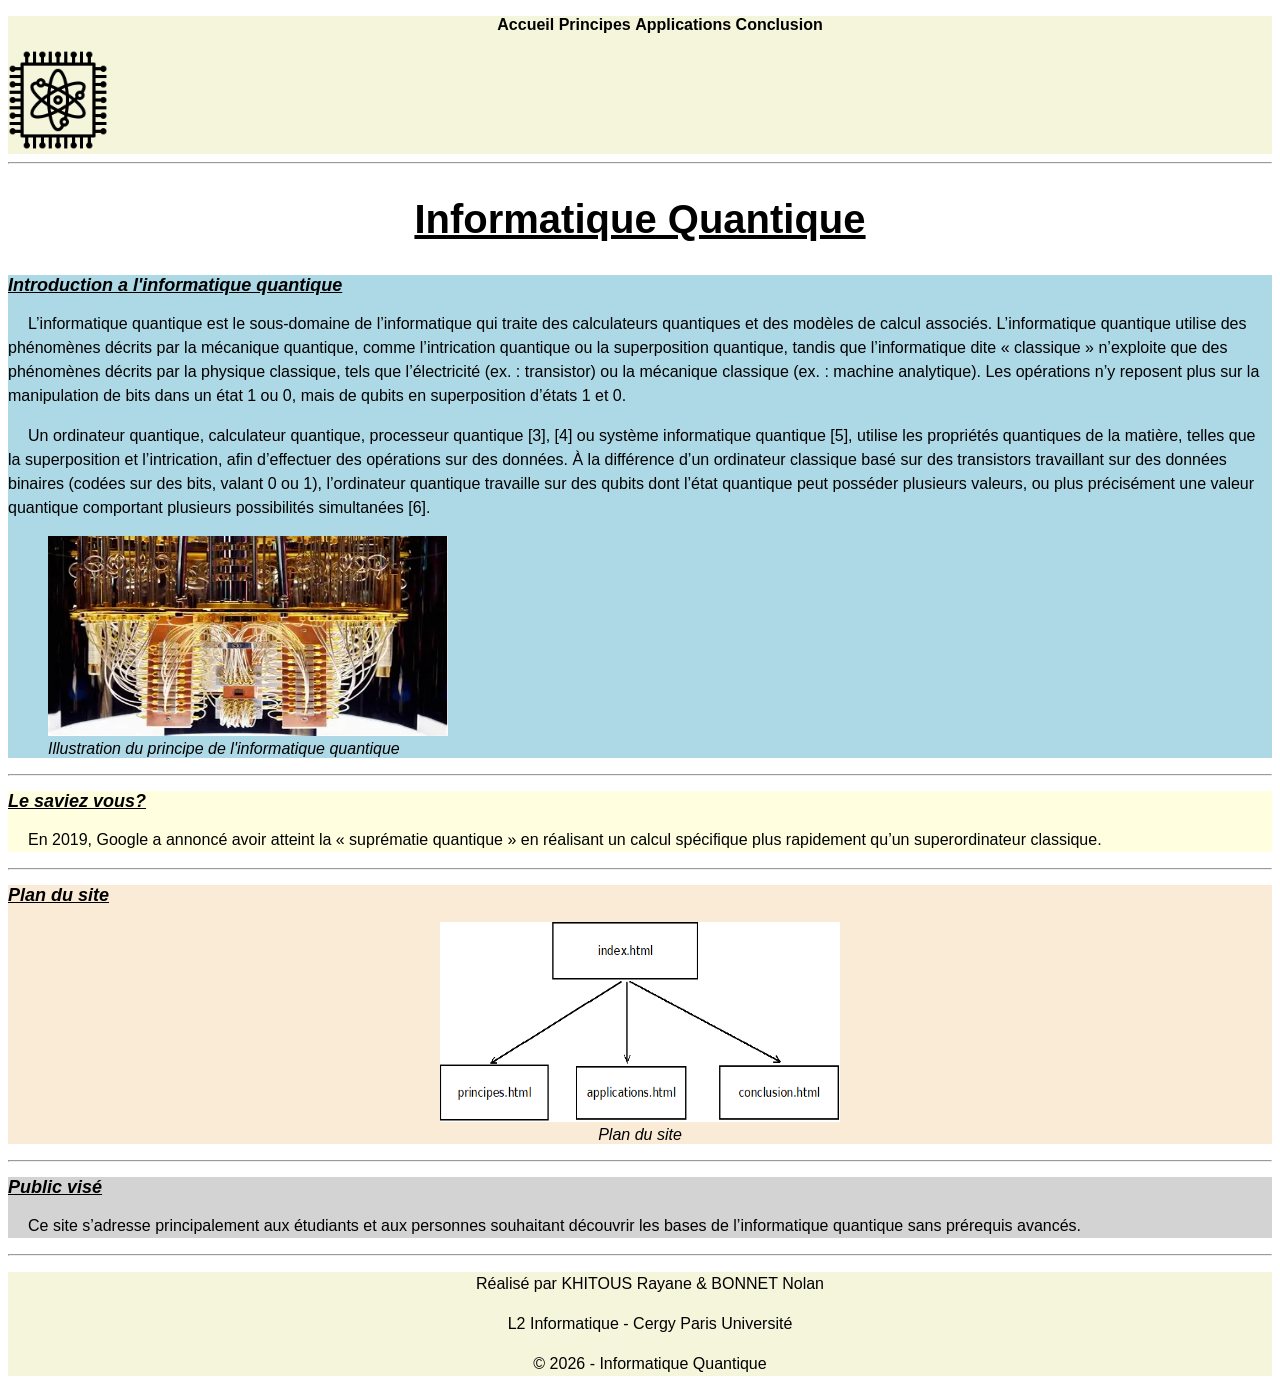
<file: index.html>
<!DOCTYPE html>
<html lang="fr">

<head>
    <meta charset="utf-8" />
    <meta name="viewport" content="width=device-width, initial-scale=1.0">
    <meta name="description" content="Site consacré à l'informatique quantique, présentatant ses principes, son histoire et son concept" />
    <meta name="author" content="KHITOUS Rayane & BONNET Nolan" />
    <title>Informatique Quantique</title>
    <link rel="icon" href="images/favicon.webp">
    <link rel="stylesheet" href="style.css">
</head>

<body>

<header>
    <nav>
        <ul>
            <li><a href="index.html">Accueil</a></li>
            <li><a href="principes.html">Principes</a></li>
            <li><a href="applications.html">Applications</a></li>
            <li><a href="conclusion.html">Conclusion</a></li>
        </ul>
    </nav>
    <img src="images/logo.png" alt="logo informatique quantique " class="logo"  />
</header>


<main>
    <hr />
    <article>
        <h1>Informatique Quantique</h1>
        
        <section id="intro">
            <h2>Introduction a l'informatique quantique</h2>
            <p>
                L’informatique quantique est le sous-domaine de l’informatique qui traite des calculateurs quantiques et des modèles de calcul associés. L’informatique quantique utilise des phénomènes décrits par la mécanique quantique, comme l’intrication quantique ou la superposition quantique, tandis que l’informatique dite « classique » n’exploite que des phénomènes décrits par la physique classique, tels que l’électricité (ex. : transistor) ou la mécanique classique (ex. : machine analytique). Les opérations n’y reposent plus sur la manipulation de bits dans un état 1 ou 0, mais de qubits en superposition d’états 1 et 0.  
            </p>

            <p>
                Un ordinateur quantique, calculateur quantique, processeur quantique [3], [4] ou système informatique quantique [5], utilise les propriétés quantiques de la matière, telles que la superposition et l’intrication, afin d’effectuer des opérations sur des données. À la différence d’un ordinateur classique basé sur des transistors travaillant sur des données binaires (codées sur des bits, valant 0 ou 1), l’ordinateur quantique travaille sur des qubits dont l’état quantique peut posséder plusieurs valeurs, ou plus précisément une valeur quantique comportant plusieurs possibilités simultanées [6].
            </p>
            <figure>
                <img src="images/informatique-quantique.jpeg"  alt="Illustration du principe de l'informatique quantique" />
                <figcaption>Illustration du principe de l'informatique quantique</figcaption>
            </figure>
        </section>
        
        <hr/>

        <aside>
            <h2>Le saviez vous?</h2>
            <p>
                En 2019, Google a annoncé avoir atteint la « suprématie quantique » en réalisant un calcul spécifique plus rapidement qu’un superordinateur classique.    
            </p>  
        </aside>
        
        <hr>

        <section id="plan-du-site">
            <h2>Plan du site</h2>
            <figure>
                <img src="images/plan-du-site.png"  alt="plan du site"  />
                <figcaption>Plan du site</figcaption>
            </figure>
        </section>
        
        <hr/>
        
        <section>
            <h2>Public visé</h2> 
            
            <p>
                Ce site s’adresse principalement aux étudiants et aux personnes souhaitant
                découvrir les bases de l’informatique quantique sans prérequis avancés.
            </p>
            
            
        </section>
        
        
        <hr />
        
    </article>
    
</main>

<footer>
    <p>Réalisé par KHITOUS Rayane & BONNET Nolan</p>
    <p>L2 Informatique - Cergy Paris Université</p>
    <p>&copy; 2026 - Informatique Quantique</p>
</footer>

</body>
</html>
</file>
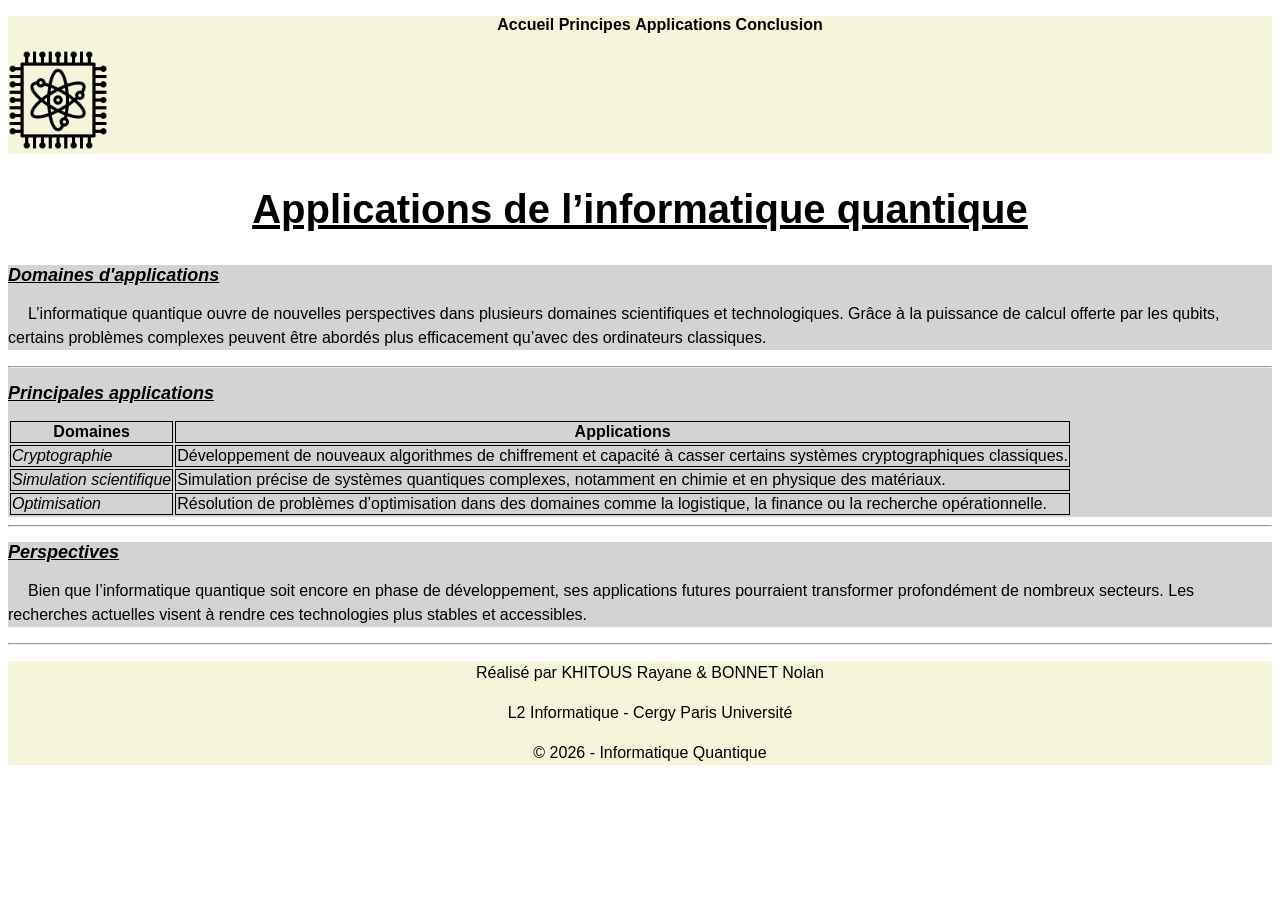
<file: applications.html>
<!DOCTYPE html>
<html lang="fr">

<head>
    <meta charset="utf-8" />
    <meta name="viewport" content="width=device-width, initial-scale=1.0">
    <meta name="description" content="Présentation des principales applications de l’informatique quantique" />
    <meta name="author" content="KHITOUS Rayane & Bonnet Nolan" />
    <title>Applications de l’informatique quantique</title>
    <link rel="icon" href="images/favicon.webp">
    <link rel="stylesheet" href="style.css">

</head>

<body>

<header>
    <nav>
        <ul>
            <li><a href="index.html">Accueil</a></li>
            <li><a href="principes.html">Principes</a></li>
            <li><a href="applications.html">Applications</a></li>
            <li><a href="conclusion.html">Conclusion</a></li>
        </ul>
    </nav>
    <img src="images/logo.png" alt="logo informatique quantique" class="logo" />

</header>


<main>
<article>

        <h1>Applications de l’informatique quantique</h1>
        
        <section>
            
            <h2>Domaines d'applications</h2>
            
            <p>
                L’informatique quantique ouvre de nouvelles perspectives dans plusieurs
                domaines scientifiques et technologiques. Grâce à la puissance de calcul
                offerte par les qubits, certains problèmes complexes peuvent être abordés
                plus efficacement qu’avec des ordinateurs classiques.
            </p>
            
        </section>
        
        <section>
            <hr />
            <h2>Principales applications</h2>
            
            <table >
                <thead>
                    <tr>
                        <th>Domaines</th>
                        <th>Applications</th>
                    </tr>
                </thead>
                
                <tbody>
                    <tr>
                        <td><em>Cryptographie</em></td>
                        <td>
                            Développement de nouveaux algorithmes de chiffrement et
                            capacité à casser certains systèmes cryptographiques classiques.
                            
                            
                        </td>
                    </tr>
                    
                    <tr>
                        <td><em>Simulation scientifique</em></td>
                        <td>
                            Simulation précise de systèmes quantiques complexes,
                            notamment en chimie et en physique des matériaux.
                        </td>
                    </tr>
                    
                    <tr>
                        <td><em>Optimisation</em></td>
                        <td>
                            Résolution de problèmes d’optimisation dans des domaines
                            comme la logistique, la finance ou la recherche opérationnelle.
                        </td>
                    </tr>
        </tbody>
    </table>
</section>

<hr />
<section>
    
    
    <h2>Perspectives</h2>
    <p>
        Bien que l’informatique quantique soit encore en phase de développement,
        ses applications futures pourraient transformer profondément de nombreux
        secteurs. Les recherches actuelles visent à rendre ces technologies plus
        stables et accessibles.
    </p>
    
    
</section>
</article>

<hr/>

</main>

<footer>
    <p>Réalisé par KHITOUS Rayane & BONNET Nolan</p>
    <p>L2 Informatique - Cergy Paris Université</p>
    <p>&copy; 2026 - Informatique Quantique</p>
</footer>

</body>
</html>
</file>
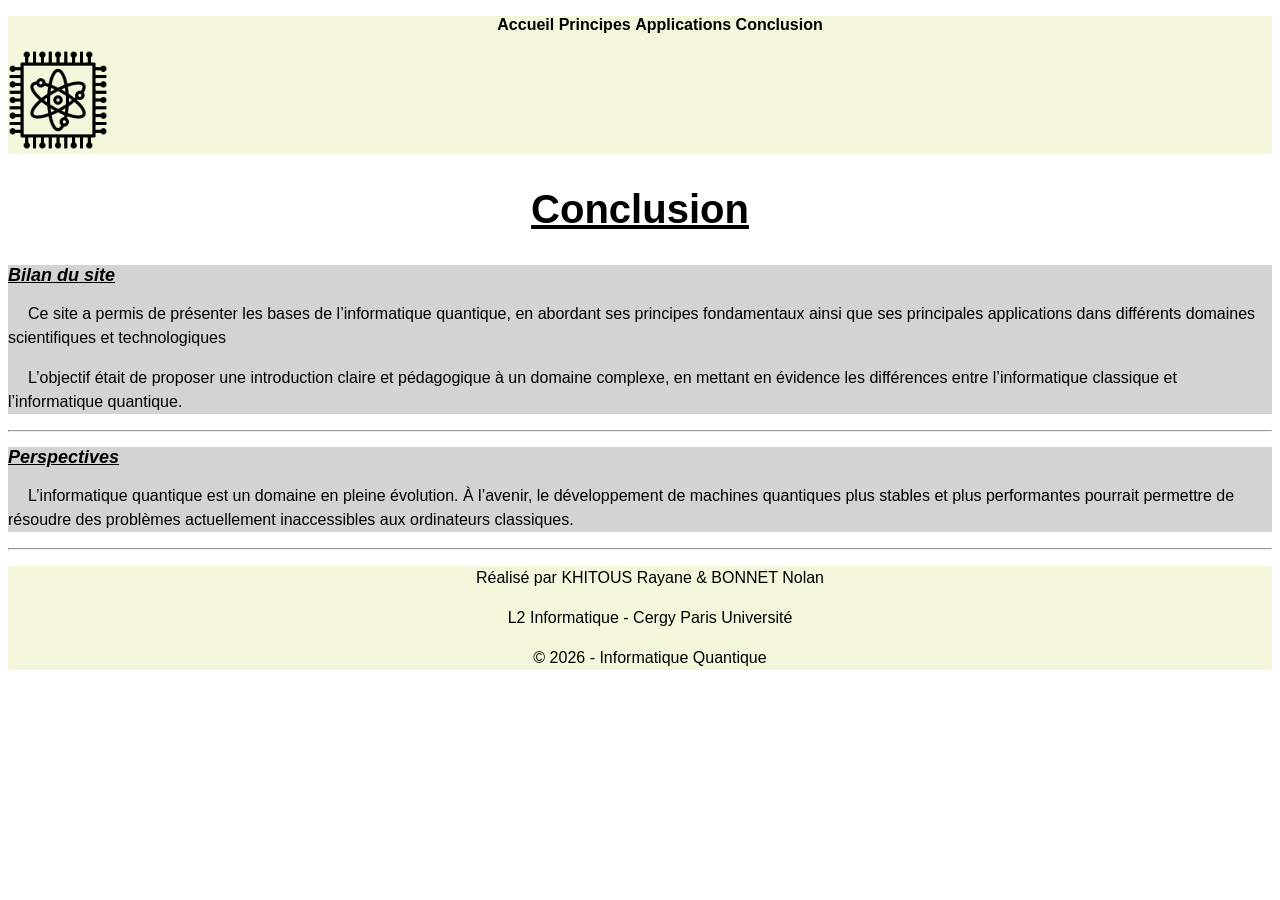
<file: conclusion.html>
<!DOCTYPE html>
<html lang="fr">

<head>
    <meta charset="utf-8" />
    <meta name="viewport" content="width=device-width, initial-scale=1.0">
    <meta name="description" content="Conclusion du projet sur l'informatique quantique" />
    <meta name="author" content="KHITOUS Rayane & BONNET Nolan" />
    <title>Conclusion</title>
    <link rel="icon" href="images/favicon.webp">
        <link rel="stylesheet" href="style.css">


</head>

<body>

<header>
    <nav>
        <ul>
            <li><a href="index.html">Accueil</a></li>
            <li><a href="principes.html">Principes</a></li>
            <li><a href="applications.html">Applications</a></li>
            <li><a href="conclusion.html">Conclusion</a></li>
        </ul>
    </nav>
    <img src="images/logo.png" alt="logo informatique quantique" class="logo"  />

</header>


<main>
<article>
    <h1>Conclusion</h1>
    <section>
            <h2>Bilan du site</h2>
            
            <p>
                Ce site a permis de présenter les bases de l’informatique quantique,
            en abordant ses principes fondamentaux ainsi que ses principales
            applications dans différents domaines scientifiques et technologiques
        </p>
        
        <p>
            L’objectif était de proposer une introduction claire et pédagogique
            à un domaine complexe, en mettant en évidence les différences entre
            l’informatique classique et l’informatique quantique.
        </p>
    </section>
<hr>
    <section>
        <h2>Perspectives</h2>
        
        <p>
            L’informatique quantique est un domaine en pleine évolution.
            À l’avenir, le développement de machines quantiques plus stables
            et plus performantes pourrait permettre de résoudre des problèmes
            actuellement inaccessibles aux ordinateurs classiques.
        </p>
    </section>
</article>
<hr>
</main>

<footer>
    <p>Réalisé par KHITOUS Rayane & BONNET Nolan</p>
    <p>L2 Informatique - Cergy Paris Université</p>
    <p>&copy; 2026 - Informatique Quantique</p>
</footer>

</body>
</html>
</file>
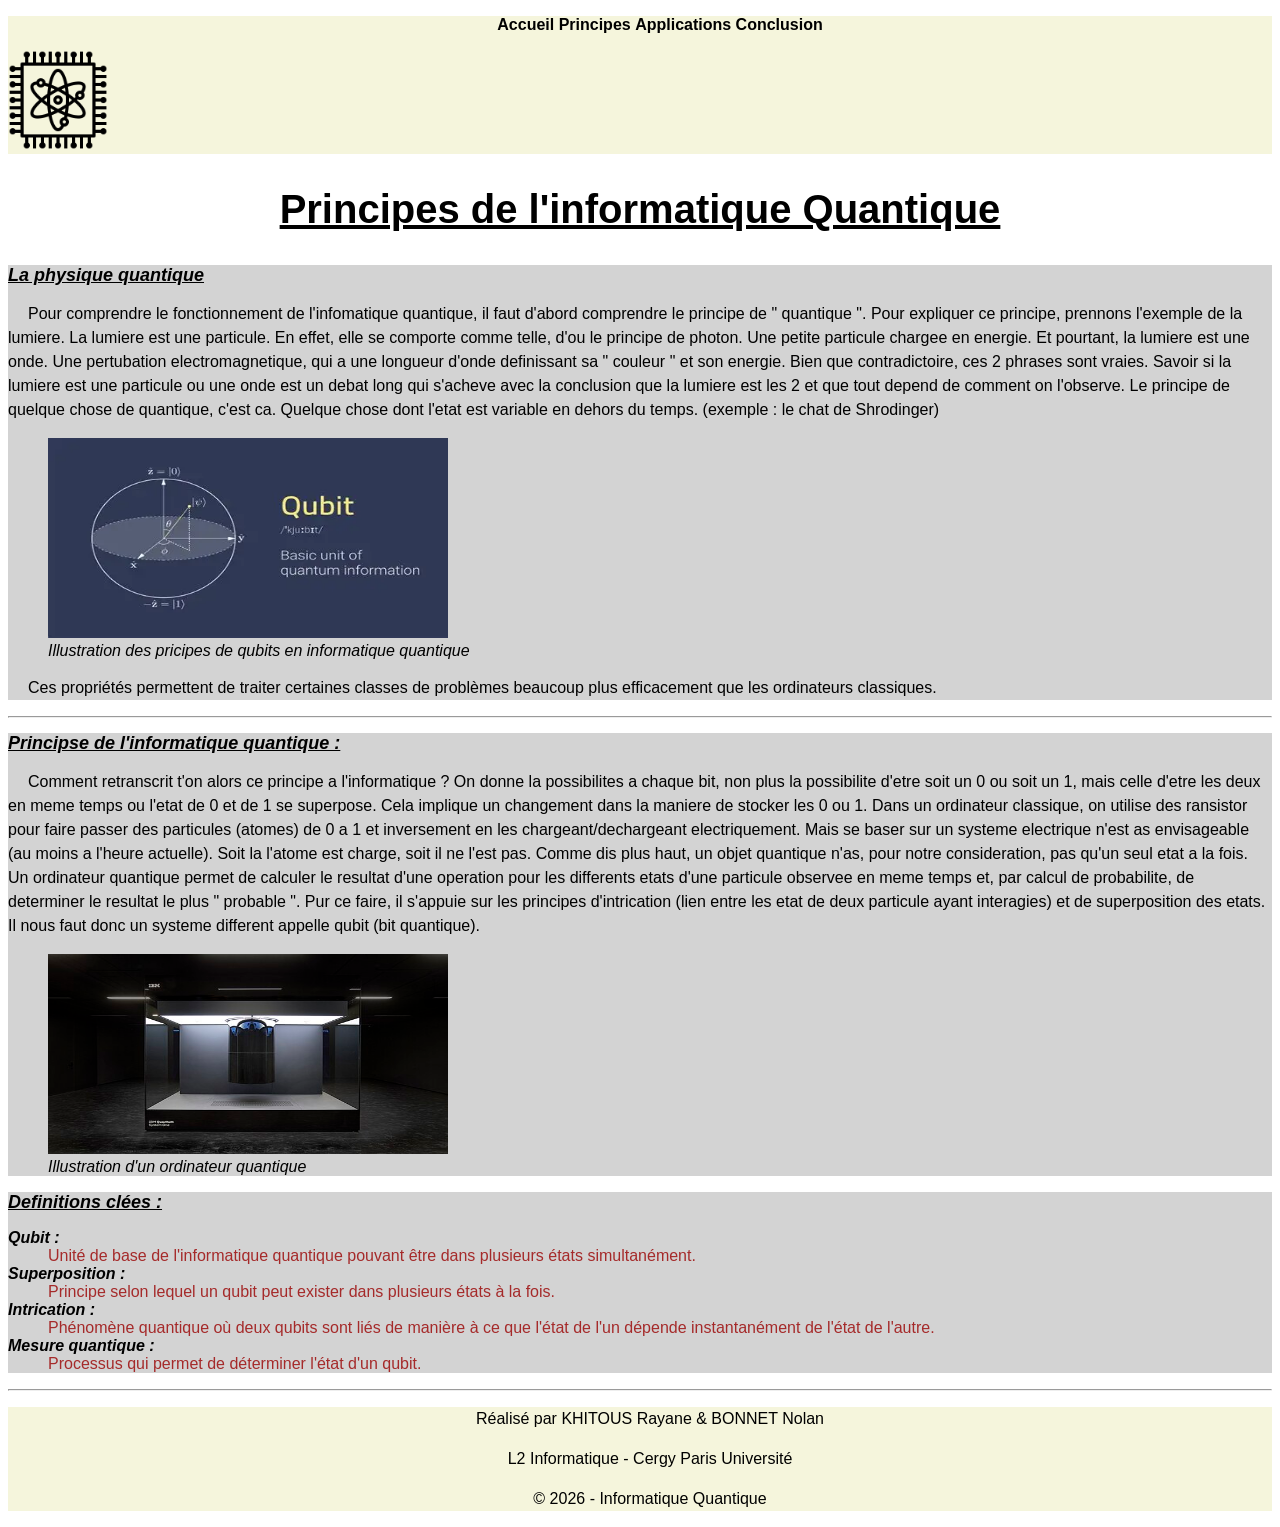
<file: principes.html>
<!DOCTYPE html>
<html lang="fr">

<head>
    <meta charset="utf-8" />
    <meta name="viewport" content="width=device-width, initial-scale=1.0">
    <meta name="description" content="Site consacré à l'informatique quantique, présentatant ses principes, son histoire et son concept" />
    <meta name="author" content="KHITOUS Rayane & BONNET Nolan" />
    <title>Principes de l'informatique Quantique</title>
    <link rel="icon" href="images/favicon.webp">
        <link rel="stylesheet" href="style.css">

</head>

<body>

<header>
    <nav>
        <ul>
            <li><a href="index.html">Accueil</a></li>
            <li><a href="principes.html">Principes</a></li>
            <li><a href="applications.html">Applications</a></li>
            <li><a href="conclusion.html">Conclusion</a></li>
        </ul>
    </nav>
    <img src="images/logo.png" alt="logo informatique quantique" class="logo" />
</header>


<main>

        <article>
            <h1>Principes de l'informatique Quantique</h1>

            <section>
                <h2>La physique quantique </h2>
                
                <p>
                    Pour comprendre le fonctionnement de l'infomatique quantique, il faut d'abord comprendre le principe de " quantique ". Pour expliquer ce principe, prennons l'exemple de la lumiere. La lumiere est une particule. En effet, elle se comporte comme telle, d'ou le principe de photon. Une petite particule chargee en energie. Et pourtant, la lumiere est une onde. Une pertubation electromagnetique, qui a une longueur d'onde definissant sa " couleur " et son energie. Bien que contradictoire, ces 2 phrases sont vraies. Savoir si la lumiere est une particule ou une onde est un debat long qui s'acheve avec la conclusion que la lumiere est les 2 et que tout depend de comment on l'observe. Le principe de quelque chose de quantique, c'est ca. Quelque chose dont l'etat est variable en dehors du temps. (exemple : le chat de Shrodinger)
                </p>
                
                <figure>
                    <img src="images/principe-qubit.webp" width="500px" alt="Diagramme de classes UML du projet" />
                    <figcaption>Illustration des pricipes de qubits en informatique quantique </figcaption>
                </figure>
                
        <p>
            Ces propriétés permettent de traiter certaines classes de problèmes beaucoup plus efficacement que les ordinateurs classiques.
        </p>
    </section>
    <hr />
    <section>
        <h2>Principse de l'informatique quantique :</h2>
        <p>Comment retranscrit t'on alors ce principe a l'informatique ? On donne la possibilites a chaque bit, non plus la possibilite d'etre soit un 0 ou soit un 1, mais celle d'etre les deux en meme temps ou l'etat de 0 et de 1 se superpose. Cela implique un changement dans la maniere de stocker les 0 ou 1. Dans un ordinateur classique, on utilise des ransistor pour faire passer des particules (atomes) de 0 a 1 et inversement en les chargeant/dechargeant electriquement. Mais se baser sur un systeme electrique n'est as envisageable (au moins a l'heure actuelle). Soit la l'atome est charge, soit il ne l'est pas. Comme dis plus haut, un objet quantique n'as, pour notre consideration, pas qu'un seul etat a la fois. Un ordinateur quantique permet de calculer le resultat d'une operation pour les differents etats d'une particule observee en meme temps et, par calcul de probabilite, de determiner le resultat le plus " probable ". Pur ce faire, il s'appuie sur les principes d'intrication (lien entre les etat de deux particule ayant interagies) et de superposition des etats. Il nous faut donc un systeme different appelle qubit (bit quantique).</p>
        <figure>
            <img src="images/ordinateur-quantique.jpg" alt="Illustration d'un ordinateur quantique">
            <figcaption>Illustration d'un ordinateur quantique</figcaption>
        </figure>
    </section>

    <section>
        <h2>Definitions clées : </h2>
        
        <dl>
            <dt><em>Qubit : </em></dt>
            <dd>Unité de base de l'informatique quantique pouvant être dans plusieurs états simultanément.</dd>
            
            <dt><em>Superposition : </em></dt>
            <dd>Principe selon lequel un qubit peut exister dans plusieurs états à la fois.</dd>

            <dt><em>Intrication : </em></dt>
            <dd>Phénomène quantique où deux qubits sont liés de manière à ce que l'état de l'un dépende instantanément de l'état de l'autre.</dd>
            
            <dt><em>Mesure quantique : </em></dt>
            <dd>Processus qui permet de déterminer l'état d'un qubit.</dd>
        </dl>
    </section>
    </article>
<hr />

</main>

<footer>
    <p>Réalisé par KHITOUS Rayane & BONNET Nolan</p>
    <p>L2 Informatique - Cergy Paris Université</p>
    <p>&copy; 2026 - Informatique Quantique</p></footer>
    
</body>
</html>
</file>
<file: style.css>
body {
    font-family: Arial, Helvetica, sans-serif;
    color: black;
    background-color: white;
    
}

header {
    background-color: beige;   
}

nav ul {
    text-align: center;
}
    

nav li {
    display: inline-block;
}
nav a {
    text-decoration: none;
    color: black;
    font-weight: bold;
}
nav a:hover {
    text-decoration: underline;
}

img {
    width: 400px;
    height: 200px;
}

article {
    background-color: white;
}

aside {
    background-color: lightyellow;
}

section {
    background-color: lightgray;
}

h1 {
    
    text-align: center;
    font-weight: bolder;
    font-size: 2.5em;
    text-decoration: underline;
}

h2 {
    text-align: left;
    font-style: italic;
    font-size: large;
    text-decoration: underline;   
}

p {
    text-indent: 20px;
    font-family: Verdana, Geneva, Tahoma, sans-serif;
    font-size: 1em;
    line-height: 1.5;
}

figcaption {
    font-style: italic;
    
}

table th ,table td {
    border: 1px black solid;
}


footer {
    background-color: beige;
    text-align: center;
    font-size: 1em;
}

dt {
    font-weight: bold;
}
dd {
    color: brown;
}

.logo {
    height: 100px;
    width: 100px;
}
#intro {
    background-color: lightblue;
}
#plan-du-site {
    background-color:antiquewhite;
    text-align: center;
}
</file>
